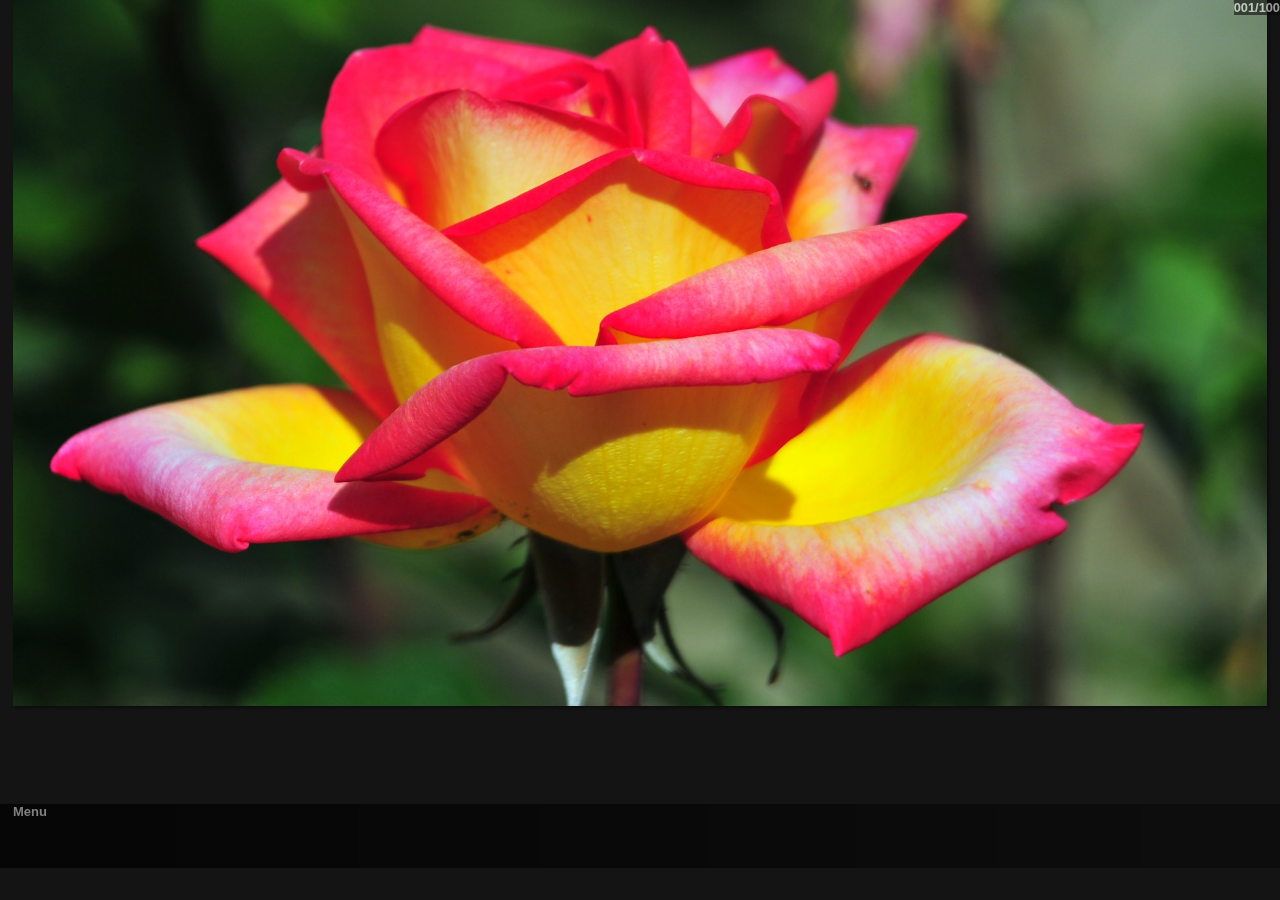
<file: WebGallery/index.html>
<!DOCTYPE html>
<!--[if lt IE 7]>
<html lang="en-us" class="ie6"> <![endif]-->
<!--[if IE 7]>
<html lang="en-us" class="ie7"> <![endif]-->
<!--[if IE 8]>
<html lang="en-us" class="ie8"> <![endif]-->
<!--[if gt IE 8]><!-->
<html lang="en-us"> <!--<![endif]-->
    <head>
        <meta charset="utf-8">
        <meta http-equiv="X-UA-Compatible" content="IE=Edge;chrome=1">

        <title dir="ltr">WebGallery</title>

        <meta name="viewport" content="width=device-width, initial-scale=1.0">

        <link rel="stylesheet" media="screen" href="libs/css/normalize.css?v=2011.11.04">
        <link rel="stylesheet" media="screen" href="src/css/styles.css?v=1">
    </head>
    <body>
        <div id='content'></div>
        <div id='menu' class='menu-up'></div>
        <script data-main="src/js/main.js" src="libs/js/require.js"></script>
    </body>
</html>
</file>
<file: WebGallery/src/css/styles.css>
body {
    background-color: #141414;
}

#content {
    position: absolute;
    height: 100%;
    width: 100%;
}

#picture {
    display: block;
    margin-left: auto;
    margin-right: auto;
    max-height: 98%;
    max-width: 98%;
    box-shadow: 2px 2px 2px #0D0D0D;
}

.menu-up {
    position: fixed;
    background: -webkit-linear-gradient(left, rgba(0, 0, 0, 0.7) 0%, rgba(0, 0, 0, 0.5) 56%, rgba(0, 0, 0, 0.3) 100%);
    bottom: 2em;
    height: 4em;
    width: 100%;
}

.menu-down {
    position: fixed;
    background: -webkit-linear-gradient(left, rgba(0, 0, 0, 0.9) 0%, rgba(0, 0, 0, 0.8) 56%, rgba(0, 0, 0, 0.6) 100%);
    opacity: 0.7;
    bottom: 0px;
    height: 1em;
    width: 100%;
}

.menu-up .menu-content {
    margin-left: 1em;
    color: graytext;
    font-weight: bold;
    font-size: small;
}

.menu-down .menu-content {
    margin-left: 1em;
    color: graytext;
    font-size: x-small;
}

#position {
    position: fixed;
    right: 0px;
    top: 0px;
    background-color: #0D0D0D;
    opacity: 0.6;
    color: whitesmoke;
    font-size: 0.8em;
    font-weight: bold;
}

#infoTab {
    position: fixed;
    top: 40%;
    right: 0px;
    font-size: 1em;
    font-weight: bold;
    width: 1em;
    word-wrap: break-word;
    border-bottom-left-radius: 10px;
    border-top-left-radius: 10px;
    border: 1px 1px 0px 0px solid black;
    background-color: black;
    color: white;
    padding-left: 10px;
    padding-top: 10px;
    padding-bottom: 10px;
}
</file>
